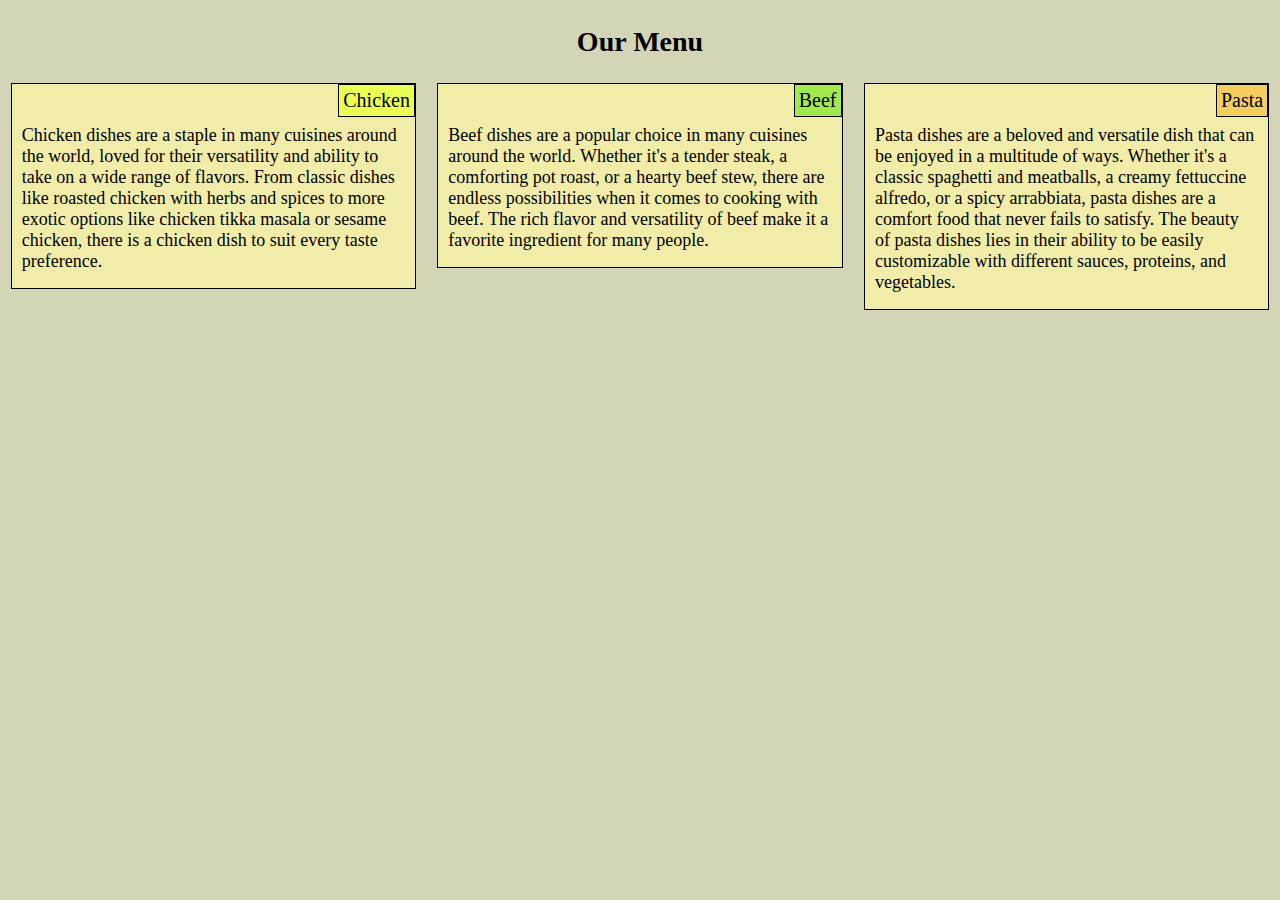
<file: module2_solution/index.html>
<!DOCTYPE html>
<html lang="en">
<head>
    <meta charset="UTF-8">
    <meta name="viewport" content="width=device-width, initial-scale=1.0">
    <title>Module 2 Solution</title>
    <link rel="stylesheet" href="css/styles.css">
</head>
<body>
    <header><h1 class="title-info">Our Menu</h1></header>
    <div class="row">
        <div class="col-lg-4 col-md-6 col-sm-12">
            <div class="box">
                <h2 class="titles chicken-title">Chicken</h2>
                <p>Chicken dishes are a staple in many cuisines around the world, loved for their versatility and ability to take on a wide range of flavors. From classic dishes like roasted chicken with herbs and spices to more exotic options like chicken tikka masala or sesame chicken, there is a chicken dish to suit every taste preference.</p>
            </div>
        </div>
        <div class="col-lg-4 col-md-6 col-sm-12">
            <div class="box">
                <h2 class="titles beef-title">Beef</h2>
                <p>Beef dishes are a popular choice in many cuisines around the world. Whether it's a tender steak, a comforting pot roast, or a hearty beef stew, there are endless possibilities when it comes to cooking with beef. The rich flavor and versatility of beef make it a favorite ingredient for many people.</p>
            </div>
        </div>
        <div class="col-lg-4 col-md-12 col-sm-12">
            <div class="box" id="box3">
                <h2 class="titles pasta-title">Pasta</h2>
                <p>Pasta dishes are a beloved and versatile dish that can be enjoyed in a multitude of ways. Whether it's a classic spaghetti and meatballs, a creamy fettuccine alfredo, or a spicy arrabbiata, pasta dishes are a comfort food that never fails to satisfy. The beauty of pasta dishes lies in their ability to be easily customizable with different sauces, proteins, and vegetables.</p>
            </div>
        </div>
    </div>
</body>
</html>
</file>
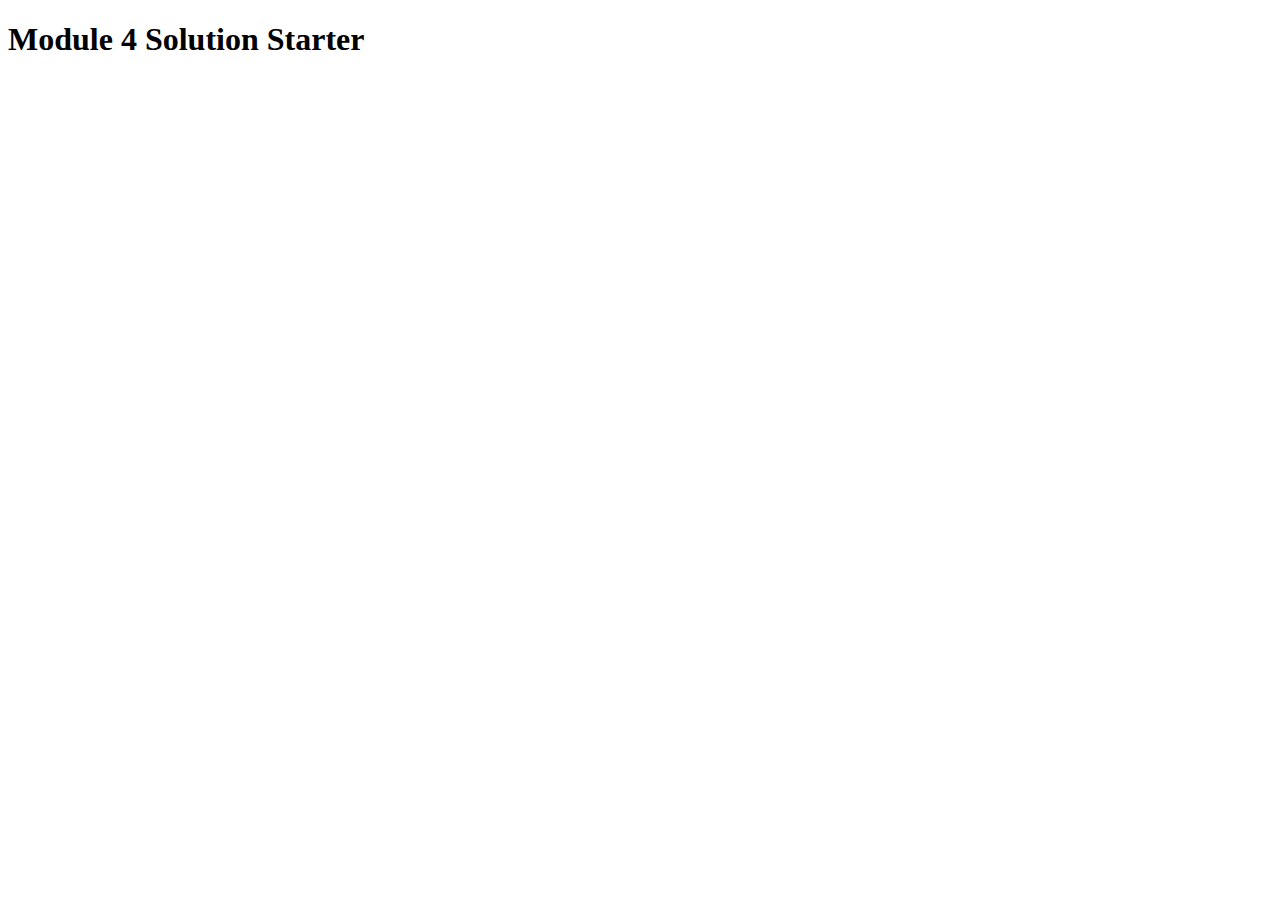
<file: module4-solution/index.html>
<!DOCTYPE html>
<html>
<head>
  <meta charset="utf-8">
  <meta name="viewport" content="width=device-width, initial-scale=1.0">
  <title>Module 4 Solution Starter</title>
  <script>
    var names = []; // DO NOT REMOVE
  </script>
  <script src="SpeakHello.js"></script>
  <script src="SpeakGoodBye.js"></script>
  <script src="script.js"></script>
</head>
<body>
  <h1>Module 4 Solution Starter</h1>
</body>
</html>
</file>
<file: module2_solution/css/styles.css>
* {
    box-sizing: border-box;
    margin: 0;
    padding: 0;
}
body {
    background-color: #d4d4b6;
}
/********** Desktop devices only **********/
@media (min-width: 992px) {
    .col-lg-1, .col-lg-2, .col-lg-3, .col-lg-4, .col-lg-5, .col-lg-6, .col-lg-7, .col-lg-8, .col-lg-9, .col-lg-10, .col-lg-11, .col-lg-12 {
        float: left;
    }
    .col-lg-1 {
      width: 8.33%;
    }
    .col-lg-2 {
      width: 16.66%;
    }
    .col-lg-3 {
      width: 25%;
    }
    .col-lg-4 {
      width: 33.33%;
    }
    .col-lg-5 {
      width: 41.66%;
    }
    .col-lg-6 {
      width: 50%;
    }
    .col-lg-7 {
      width: 58.33%;
    }
    .col-lg-8 {
      width: 66.66%;
    }
    .col-lg-9 {
      width: 74.99%;
    }
    .col-lg-10 {
      width: 83.33%;
    }
    .col-lg-11 {
      width: 91.66%;
    }
    .col-lg-12 {
      width: 100%;
    }
  }
  
  /********** Tablets devices only **********/
  @media (min-width: 768px) and (max-width: 991px) {
    #box3 {
        width: 97.5%;
    }
    .col-md-1, .col-md-2, .col-md-3, .col-md-4, .col-md-5, .col-md-6, .col-md-7, .col-md-8, .col-md-9, .col-md-10, .col-md-11, .col-md-12 {
        float: left;
    }
    .col-md-1 {
      width: 8.33%;
    }
    .col-md-2 {
      width: 16.66%;
    }
    .col-md-3 {
      width: 25%;
    }
    .col-md-4 {
      width: 33.33%;
    }
    .col-md-5 {
      width: 41.66%;
    }
    .col-md-6 {
      width: 50%;
    }
    .col-md-7 {
      width: 58.33%;
    }
    .col-md-8 {
      width: 66.66%;
    }
    .col-md-9 {
      width: 74.99%;
    }
    .col-md-10 {
      width: 83.33%;
    }
    .col-md-11 {
      width: 91.66%;
    }
    .col-md-12 {
      width: 100%;
    }
  }
/********** Smartphones devices only **********/
@media (max-width: 767px) {
    .col-sm-1, .col-sm-2, .col-sm-3, .col-sm-4, .col-sm-5, .col-sm-6, .col-sm-7, .col-sm-8, .col-sm-9, .col-sm-10, .col-sm-11, .col-sm-12 {
        float: left;
    }
    .col-sm-1 {
      width: 8.33%;
    }
    .col-sm-2 {
      width: 16.66%;
    }
    .col-sm-3 {
      width: 25%;
    }
    .col-sm-4 {
      width: 33.33%;
    }
    .col-sm-5 {
      width: 41.66%;
    }
    .col-sm-6 {
      width: 50%;
    }
    .col-sm-7 {
      width: 58.33%;
    }
    .col-sm-8 {
      width: 66.66%;
    }
    .col-sm-9 {
      width: 74.99%;
    }
    .col-sm-10 {
      width: 83.33%;
    }
    .col-sm-11 {
      width: 91.66%;
    }
    .col-sm-12 {
      width: 100%;
    }
  }
.title-info {
    font-family: 'Lucida Sans';
    text-align: center;
    font-size: 175%;
    margin-bottom: 2%;
    margin-top: 2%;
}
.row {
    width: 100%;
}
.titles {
    float: right;
    padding: 1% 1% 1% 1%;
    margin: 0;
    border: 1px solid black;
    font-family: Impact;
    font-weight: 400;
    font-size: 125%;
}

.chicken-title {
    background-color: #ecfd53;
}
.beef-title {
    background-color: #a1e94f;
}
.pasta-title {
    background-color: #f1ce5d;
}
.box {
    position: relative;
    width: 95%;
    height: 100%;
    border: 1px solid black;
    background-color: #f1eda8;
    margin-right: auto;
    margin-left: auto;
    margin-bottom: 2%;
}
p {
    padding-top: 2%;
    padding-bottom: 2%;
    width: 95%;
    margin-right: auto;
    margin-left: auto;
    margin-bottom: 2%;
    clear: right;
    height: 100%;
    font-family: 'Franklin Gothic Medium' ;
    font-size: 18px;
}
</file>
